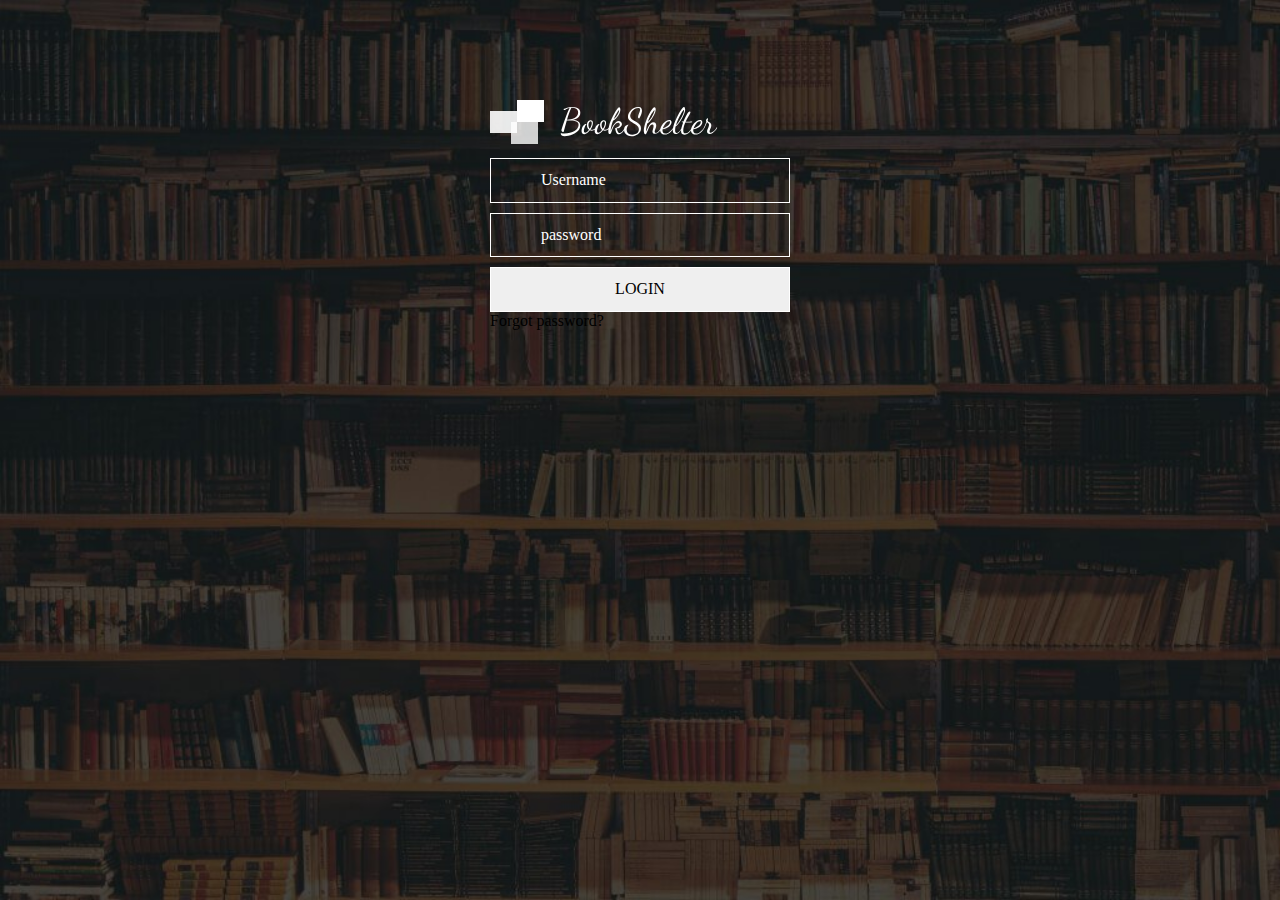
<file: login.html>
<!DOCTYPE html>
<html lang="en">
<head>
    <meta charset="UTF-8">
    <meta http-equiv="X-UA-Compatible" content="IE=edge">
    <meta name="viewport" content="width=device-width, initial-scale=1.0">
    <link rel="stylesheet" href="./css/main.css">
    <title>Document</title>
</head>
<body id="login">
    <div class="container">
        <div class="login-box">
            <a class="login-logo" href="login.html">
                <svg width="228" height="44" viewBox="0 0 228 44" fill="none" xmlns="http://www.w3.org/2000/svg">
                    <rect y="11" width="27" height="22" fill="white" fill-opacity="0.9"/>
                    <rect x="27" width="27" height="22" fill="white"/>
                    <rect x="21" y="22" width="27" height="22" fill="white" fill-opacity="0.8"/>
                    <path d="M74.68 36.132C73.36 36.132 72.364 35.904 71.692 35.448C71.02 35.016 70.684 34.284 70.684 33.252C70.684 33.18 70.744 33.144 70.864 33.144C71.032 33.144 71.332 33.204 71.764 33.324C72.196 33.444 73.024 33.504 74.248 33.504C76.312 33.504 78.22 33.276 79.972 32.82C81.724 32.34 83.236 31.692 84.508 30.876C85.804 30.06 86.8 29.148 87.496 28.14C88.216 27.108 88.576 26.052 88.576 24.972C88.576 23.988 88.3 23.196 87.748 22.596C87.196 21.996 86.464 21.54 85.552 21.228C84.664 20.916 83.692 20.712 82.636 20.616C81.58 20.496 80.536 20.436 79.504 20.436C79.048 20.436 78.58 20.448 78.1 20.472C77.644 20.472 77.212 20.472 76.804 20.472C76.252 22.416 75.712 24.372 75.184 26.34C74.656 28.308 74.116 30.216 73.564 32.064C72.964 32.064 72.46 31.896 72.052 31.56C71.644 31.224 71.44 30.816 71.44 30.336C71.44 30.048 71.5 29.712 71.62 29.328C71.74 28.944 71.848 28.596 71.944 28.284C72.088 27.804 72.34 27 72.7 25.872C73.06 24.744 73.492 23.424 73.996 21.912C74.524 20.4 75.1 18.816 75.724 17.16C76.348 15.504 76.984 13.884 77.632 12.3C78.304 10.716 78.952 9.312 79.576 8.088C78.568 8.256 77.716 8.496 77.02 8.808C76.348 9.12 75.82 9.408 75.436 9.672C75.052 9.912 74.776 10.032 74.608 10.032C74.44 10.032 74.2 9.912 73.888 9.672C73.6 9.432 73.456 9.228 73.456 9.06C74.656 8.556 75.904 8.1 77.2 7.692C78.52 7.284 80.116 7.08 81.988 7.08C82.78 7.08 83.656 7.152 84.616 7.296C85.576 7.416 86.488 7.68 87.352 8.088C88.216 8.472 88.924 9.048 89.476 9.816C90.028 10.56 90.304 11.556 90.304 12.804C90.304 13.98 90.052 14.988 89.548 15.828C89.044 16.644 88.384 17.328 87.568 17.88C86.752 18.408 85.864 18.828 84.904 19.14C83.944 19.452 82.996 19.68 82.06 19.824C83.836 19.92 85.264 20.172 86.344 20.58C87.448 20.988 88.276 21.48 88.828 22.056C89.404 22.608 89.788 23.196 89.98 23.82C90.172 24.444 90.268 25.044 90.268 25.62C90.268 27.012 89.908 28.272 89.188 29.4C88.468 30.528 87.52 31.512 86.344 32.352C85.168 33.192 83.884 33.888 82.492 34.44C81.1 35.016 79.72 35.436 78.352 35.7C76.984 35.988 75.76 36.132 74.68 36.132ZM77.02 19.644C78.34 19.596 79.648 19.452 80.944 19.212C82.264 18.948 83.464 18.54 84.544 17.988C85.624 17.436 86.488 16.716 87.136 15.828C87.808 14.94 88.144 13.836 88.144 12.516C88.144 11.268 87.844 10.308 87.244 9.636C86.668 8.964 85.912 8.496 84.976 8.232C84.064 7.968 83.092 7.836 82.06 7.836C81.94 7.836 81.82 7.836 81.7 7.836C81.604 7.836 81.496 7.848 81.376 7.872C80.512 9.552 79.72 11.4 79 13.416C78.304 15.432 77.644 17.508 77.02 19.644ZM94.3863 34.152C93.3543 34.152 92.6223 33.828 92.1903 33.18C91.7583 32.556 91.5423 31.788 91.5423 30.876C91.5423 30.132 91.6623 29.364 91.9023 28.572C92.1423 27.78 92.4543 27.036 92.8383 26.34C93.2463 25.644 93.6903 25.08 94.1703 24.648C94.6743 24.216 95.1783 24 95.6823 24C95.8983 24 96.1503 24.06 96.4383 24.18C96.2223 24.372 95.9583 24.732 95.6463 25.26C95.3583 25.764 95.0823 26.352 94.8183 27.024C94.5543 27.672 94.3263 28.32 94.1343 28.968C93.9663 29.616 93.8823 30.168 93.8823 30.624C93.8823 31.344 94.0023 31.872 94.2423 32.208C94.4823 32.52 94.7943 32.676 95.1783 32.676C95.6823 32.676 96.2823 32.412 96.9783 31.884C97.6743 31.332 98.3583 30.636 99.0303 29.796C98.3583 29.244 97.8303 28.524 97.4463 27.636C97.0863 26.724 96.9063 25.8 96.9063 24.864C96.9063 24.072 97.0383 23.328 97.3023 22.632C97.5903 21.936 97.9983 21.384 98.5263 20.976C99.0543 20.544 99.6903 20.328 100.434 20.328C101.418 20.328 102.078 20.592 102.414 21.12C102.75 21.648 102.918 22.308 102.918 23.1C102.918 24.036 102.69 25.08 102.234 26.232C101.778 27.36 101.202 28.452 100.506 29.508C100.938 29.748 101.394 29.868 101.874 29.868C102.426 29.868 103.098 29.688 103.89 29.328C104.682 28.944 105.294 28.26 105.726 27.276L106.158 27.636C105.678 28.764 104.994 29.568 104.106 30.048C103.242 30.504 102.414 30.732 101.622 30.732C100.974 30.732 100.398 30.612 99.8943 30.372C99.0783 31.452 98.1783 32.352 97.1943 33.072C96.2343 33.792 95.2983 34.152 94.3863 34.152ZM99.6783 28.86C100.278 27.972 100.77 27.048 101.154 26.088C101.562 25.104 101.766 24.18 101.766 23.316C101.766 22.62 101.658 22.116 101.442 21.804C101.25 21.468 100.998 21.3 100.686 21.3C100.206 21.3 99.7143 21.648 99.2103 22.344C98.7063 23.04 98.4543 23.916 98.4543 24.972C98.4543 25.668 98.5503 26.376 98.7423 27.096C98.9583 27.792 99.2703 28.38 99.6783 28.86ZM107.535 34.152C106.503 34.152 105.771 33.828 105.339 33.18C104.907 32.556 104.691 31.788 104.691 30.876C104.691 30.132 104.811 29.364 105.051 28.572C105.291 27.78 105.603 27.036 105.987 26.34C106.395 25.644 106.839 25.08 107.319 24.648C107.823 24.216 108.327 24 108.831 24C109.047 24 109.299 24.06 109.587 24.18C109.371 24.372 109.107 24.732 108.795 25.26C108.507 25.764 108.231 26.352 107.967 27.024C107.703 27.672 107.475 28.32 107.283 28.968C107.115 29.616 107.031 30.168 107.031 30.624C107.031 31.344 107.151 31.872 107.391 32.208C107.631 32.52 107.943 32.676 108.327 32.676C108.831 32.676 109.431 32.412 110.127 31.884C110.823 31.332 111.507 30.636 112.179 29.796C111.507 29.244 110.979 28.524 110.595 27.636C110.235 26.724 110.055 25.8 110.055 24.864C110.055 24.072 110.187 23.328 110.451 22.632C110.739 21.936 111.147 21.384 111.675 20.976C112.203 20.544 112.839 20.328 113.583 20.328C114.567 20.328 115.227 20.592 115.563 21.12C115.899 21.648 116.067 22.308 116.067 23.1C116.067 24.036 115.839 25.08 115.383 26.232C114.927 27.36 114.351 28.452 113.655 29.508C114.087 29.748 114.543 29.868 115.023 29.868C115.575 29.868 116.247 29.688 117.039 29.328C117.831 28.944 118.443 28.26 118.875 27.276L119.307 27.636C118.827 28.764 118.143 29.568 117.255 30.048C116.391 30.504 115.563 30.732 114.771 30.732C114.123 30.732 113.547 30.612 113.043 30.372C112.227 31.452 111.327 32.352 110.343 33.072C109.383 33.792 108.447 34.152 107.535 34.152ZM112.827 28.86C113.427 27.972 113.919 27.048 114.303 26.088C114.711 25.104 114.915 24.18 114.915 23.316C114.915 22.62 114.807 22.116 114.591 21.804C114.399 21.468 114.147 21.3 113.835 21.3C113.355 21.3 112.863 21.648 112.359 22.344C111.855 23.04 111.603 23.916 111.603 24.972C111.603 25.668 111.699 26.376 111.891 27.096C112.107 27.792 112.419 28.38 112.827 28.86ZM128.891 34.368C128.219 34.368 127.643 34.14 127.163 33.684C126.683 33.228 126.299 32.652 126.011 31.956C125.747 31.26 125.543 30.552 125.399 29.832C125.279 29.088 125.219 28.44 125.219 27.888C125.483 27.888 125.867 27.828 126.371 27.708C126.875 27.564 127.391 27.36 127.919 27.096C128.447 26.808 128.891 26.448 129.251 26.016C129.635 25.56 129.827 25.032 129.827 24.432C129.827 23.928 129.647 23.532 129.287 23.244C128.927 22.956 128.507 22.812 128.027 22.812C127.283 22.812 126.587 23.076 125.939 23.604C125.291 24.108 124.703 24.78 124.175 25.62C123.671 26.436 123.215 27.312 122.807 28.248C122.399 29.184 122.051 30.072 121.763 30.912C121.475 31.752 121.235 32.448 121.043 33C120.899 33.432 120.695 33.72 120.431 33.864C120.167 34.032 119.891 34.116 119.603 34.116C119.195 34.116 118.895 33.948 118.703 33.612C118.535 33.276 118.427 32.856 118.379 32.352C118.355 31.824 118.343 31.284 118.343 30.732C118.343 29.484 118.547 28.044 118.955 26.412C119.363 24.78 119.903 23.088 120.575 21.336C121.271 19.56 122.027 17.844 122.843 16.188C123.659 14.532 124.475 13.032 125.291 11.688C126.107 10.344 126.863 9.276 127.559 8.484C128.255 7.692 128.819 7.296 129.251 7.296C129.587 7.296 129.851 7.524 130.043 7.98C130.259 8.436 130.367 8.988 130.367 9.636C130.367 10.452 130.187 11.376 129.827 12.408C129.467 13.416 128.951 14.436 128.279 15.468C127.631 16.5 126.851 17.472 125.939 18.384C125.051 19.296 124.079 20.076 123.023 20.724C122.231 22.668 121.631 24.564 121.223 26.412C120.839 28.236 120.647 29.772 120.647 31.02C121.031 30.06 121.487 29.004 122.015 27.852C122.567 26.7 123.191 25.596 123.887 24.54C124.583 23.484 125.339 22.62 126.155 21.948C126.971 21.276 127.823 20.94 128.711 20.94C129.599 20.94 130.355 21.252 130.979 21.876C131.603 22.5 131.915 23.256 131.915 24.144C131.915 24.912 131.711 25.572 131.303 26.124C130.919 26.652 130.439 27.084 129.863 27.42C129.311 27.732 128.747 27.972 128.171 28.14C127.619 28.284 127.163 28.356 126.803 28.356C126.827 28.548 126.899 28.896 127.019 29.4C127.139 29.904 127.307 30.432 127.523 30.984C127.763 31.536 128.051 32.016 128.387 32.424C128.723 32.808 129.131 33 129.611 33C130.643 33 131.603 32.436 132.491 31.308C133.379 30.156 134.195 28.764 134.939 27.132L135.299 27.492C134.963 28.668 134.447 29.784 133.751 30.84C133.055 31.872 132.275 32.712 131.411 33.36C130.571 34.032 129.731 34.368 128.891 34.368ZM123.635 19.284C124.739 18.396 125.699 17.388 126.515 16.26C127.355 15.132 128.003 14.052 128.459 13.02C128.915 11.964 129.143 11.136 129.143 10.536C129.143 10.32 129.107 10.212 129.035 10.212C128.795 10.212 128.375 10.632 127.775 11.472C127.199 12.312 126.539 13.428 125.795 14.82C125.051 16.188 124.331 17.676 123.635 19.284ZM141.574 36.132C140.278 36.132 139.054 35.892 137.902 35.412C136.75 34.956 135.814 34.248 135.094 33.288C134.398 32.328 134.05 31.128 134.05 29.688C134.05 28.44 134.29 27.468 134.77 26.772C135.274 26.076 135.886 25.584 136.606 25.296C137.326 25.008 138.01 24.864 138.658 24.864C138.01 25.56 137.518 26.328 137.182 27.168C136.846 28.008 136.678 28.848 136.678 29.688C136.678 30.576 136.87 31.404 137.254 32.172C137.662 32.94 138.274 33.552 139.09 34.008C139.906 34.488 140.938 34.728 142.186 34.728C143.266 34.728 144.322 34.524 145.354 34.116C146.386 33.732 147.226 33.156 147.874 32.388C148.546 31.596 148.882 30.624 148.882 29.472C148.882 28.44 148.618 27.552 148.09 26.808C147.562 26.064 146.878 25.404 146.038 24.828C145.222 24.252 144.346 23.7 143.41 23.172C142.474 22.644 141.586 22.092 140.746 21.516C139.93 20.916 139.258 20.232 138.73 19.464C138.202 18.696 137.938 17.772 137.938 16.692C137.938 15.684 138.178 14.628 138.658 13.524C139.138 12.42 139.822 11.376 140.71 10.392C141.622 9.408 142.702 8.616 143.95 8.016C145.222 7.392 146.638 7.08 148.198 7.08C149.614 7.08 150.598 7.428 151.15 8.124C151.702 8.796 151.978 9.648 151.978 10.68C151.978 11.544 151.822 12.48 151.51 13.488C151.222 14.472 150.862 15.42 150.43 16.332C149.998 17.22 149.59 17.976 149.206 18.6C148.774 18.504 148.462 18.324 148.27 18.06C148.102 17.772 148.018 17.436 148.018 17.052C148.018 16.548 148.126 15.972 148.342 15.324C148.558 14.676 148.798 14.004 149.062 13.308C149.35 12.612 149.602 11.94 149.818 11.292C150.034 10.62 150.142 10.02 150.142 9.492C150.142 9.012 149.998 8.64 149.71 8.376C149.422 8.088 148.894 7.944 148.126 7.944C146.998 7.944 145.954 8.208 144.994 8.736C144.034 9.264 143.194 9.948 142.474 10.788C141.754 11.604 141.19 12.468 140.782 13.38C140.398 14.292 140.206 15.12 140.206 15.864C140.206 16.752 140.458 17.52 140.962 18.168C141.49 18.792 142.162 19.368 142.978 19.896C143.794 20.4 144.658 20.916 145.57 21.444C146.506 21.948 147.382 22.512 148.198 23.136C149.014 23.76 149.674 24.504 150.178 25.368C150.706 26.208 150.97 27.24 150.97 28.464C150.97 29.712 150.694 30.816 150.142 31.776C149.59 32.712 148.846 33.504 147.91 34.152C146.998 34.8 145.99 35.292 144.886 35.628C143.782 35.964 142.678 36.132 141.574 36.132ZM155.258 34.368C154.802 34.368 154.442 33.984 154.178 33.216C153.914 32.448 153.782 31.584 153.782 30.624C153.782 29.472 153.974 28.104 154.358 26.52C154.742 24.936 155.246 23.268 155.87 21.516C156.494 19.764 157.19 18.048 157.958 16.368C158.75 14.688 159.554 13.164 160.37 11.796C161.186 10.428 161.954 9.336 162.674 8.52C163.394 7.704 164.018 7.296 164.546 7.296C164.978 7.296 165.278 7.56 165.446 8.088C165.638 8.592 165.734 9.084 165.734 9.564C165.734 10.236 165.578 11.052 165.266 12.012C164.978 12.972 164.57 14.004 164.042 15.108C163.514 16.188 162.902 17.256 162.206 18.312C161.51 19.368 160.754 20.34 159.938 21.228C159.122 22.092 158.294 22.776 157.454 23.28C157.166 23.976 156.914 24.756 156.698 25.62C156.506 26.484 156.362 27.336 156.266 28.176C156.17 28.992 156.122 29.724 156.122 30.372C156.122 30.636 156.122 30.864 156.122 31.056C156.146 31.248 156.17 31.428 156.194 31.596C156.77 29.94 157.418 28.404 158.138 26.988C158.858 25.572 159.662 24.432 160.55 23.568C161.462 22.704 162.446 22.272 163.502 22.272C164.486 22.272 165.182 22.62 165.59 23.316C166.022 23.988 166.238 24.72 166.238 25.512C166.238 26.256 166.106 26.976 165.842 27.672C165.602 28.368 165.35 29.04 165.086 29.688C164.822 30.336 164.69 30.96 164.69 31.56C164.69 32.04 164.786 32.388 164.978 32.604C165.194 32.82 165.458 32.928 165.77 32.928C166.322 32.928 166.934 32.664 167.606 32.136C168.302 31.608 168.986 30.912 169.658 30.048C170.33 29.16 170.906 28.2 171.386 27.168L171.854 27.6C171.35 28.776 170.738 29.844 170.018 30.804C169.298 31.74 168.506 32.484 167.642 33.036C166.778 33.588 165.878 33.864 164.942 33.864C164.126 33.864 163.502 33.648 163.07 33.216C162.662 32.784 162.458 32.244 162.458 31.596C162.458 31.092 162.554 30.528 162.746 29.904C162.938 29.28 163.118 28.644 163.286 27.996C163.478 27.348 163.574 26.736 163.574 26.16C163.574 25.536 163.442 25.092 163.178 24.828C162.914 24.564 162.59 24.432 162.206 24.432C161.606 24.432 161.066 24.672 160.586 25.152C160.106 25.632 159.662 26.256 159.254 27.024C158.87 27.768 158.498 28.56 158.138 29.4C157.802 30.24 157.478 31.044 157.166 31.812C156.854 32.556 156.542 33.168 156.23 33.648C155.918 34.128 155.594 34.368 155.258 34.368ZM157.922 21.876C158.594 21.348 159.242 20.676 159.866 19.86C160.514 19.044 161.114 18.18 161.666 17.268C162.218 16.332 162.71 15.42 163.142 14.532C163.574 13.644 163.91 12.84 164.15 12.12C164.39 11.4 164.51 10.86 164.51 10.5C164.51 10.308 164.462 10.212 164.366 10.212C164.198 10.212 163.85 10.548 163.322 11.22C162.818 11.868 162.23 12.744 161.558 13.848C160.886 14.952 160.226 16.2 159.578 17.592C158.93 18.984 158.378 20.412 157.922 21.876ZM174.576 34.584C173.112 34.584 172.008 34.176 171.264 33.36C170.543 32.568 170.183 31.584 170.183 30.408C170.183 29.328 170.447 28.188 170.976 26.988C171.528 25.788 172.248 24.66 173.136 23.604C174.048 22.548 175.044 21.696 176.124 21.048C177.204 20.376 178.272 20.04 179.328 20.04C179.88 20.04 180.384 20.184 180.84 20.472C181.32 20.76 181.56 21.348 181.56 22.236C181.56 23.148 181.284 24.012 180.732 24.828C180.204 25.62 179.496 26.328 178.608 26.952C177.744 27.576 176.784 28.092 175.728 28.5C174.696 28.884 173.664 29.124 172.632 29.22C172.584 29.46 172.548 29.688 172.524 29.904C172.5 30.12 172.488 30.324 172.488 30.516C172.488 31.26 172.68 31.956 173.063 32.604C173.472 33.228 174.228 33.54 175.332 33.54C176.364 33.54 177.384 33.252 178.392 32.676C179.4 32.076 180.336 31.296 181.2 30.336C182.064 29.376 182.796 28.32 183.396 27.168L183.828 27.492C183.18 28.932 182.352 30.18 181.344 31.236C180.36 32.292 179.28 33.108 178.104 33.684C176.952 34.284 175.776 34.584 174.576 34.584ZM172.812 28.536C173.46 28.32 174.192 28.008 175.008 27.6C175.824 27.168 176.604 26.664 177.348 26.088C178.116 25.512 178.74 24.876 179.22 24.18C179.724 23.484 179.976 22.752 179.976 21.984C179.976 21.72 179.928 21.516 179.832 21.372C179.736 21.228 179.532 21.156 179.22 21.156C178.644 21.156 178.032 21.384 177.384 21.84C176.736 22.272 176.112 22.848 175.512 23.568C174.912 24.288 174.372 25.08 173.892 25.944C173.412 26.808 173.052 27.672 172.812 28.536ZM185.664 34.08C184.632 34.08 183.888 33.72 183.432 33C183 32.304 182.784 31.428 182.784 30.372C182.784 29.22 183 27.852 183.432 26.268C183.864 24.684 184.428 23.016 185.124 21.264C185.844 19.512 186.624 17.808 187.464 16.152C188.304 14.472 189.144 12.948 189.984 11.58C190.824 10.212 191.592 9.12 192.288 8.304C193.008 7.488 193.572 7.08 193.98 7.08C194.244 7.08 194.46 7.236 194.628 7.548C194.796 7.836 194.928 8.196 195.024 8.628C195.12 9.036 195.168 9.408 195.168 9.744C195.168 10.392 195 11.244 194.664 12.3C194.352 13.332 193.896 14.496 193.296 15.792C192.72 17.064 192.024 18.36 191.208 19.68C190.416 20.976 189.54 22.224 188.58 23.424C187.644 24.624 186.648 25.656 185.592 26.52C185.448 27.168 185.328 27.804 185.232 28.428C185.16 29.028 185.124 29.604 185.124 30.156C185.124 32.004 185.652 32.928 186.708 32.928C187.356 32.928 187.992 32.64 188.616 32.064C189.264 31.488 189.864 30.768 190.416 29.904C190.992 29.016 191.484 28.104 191.892 27.168L192.432 27.456C191.472 29.496 190.428 31.116 189.3 32.316C188.172 33.492 186.96 34.08 185.664 34.08ZM185.916 25.296C186.756 24.456 187.572 23.496 188.364 22.416C189.156 21.312 189.888 20.172 190.56 18.996C191.256 17.82 191.868 16.68 192.396 15.576C192.924 14.472 193.332 13.488 193.62 12.624C193.908 11.736 194.052 11.052 194.052 10.572C194.052 10.332 194.016 10.176 193.944 10.104C193.896 10.032 193.848 9.996 193.8 9.996C193.608 9.996 193.272 10.308 192.792 10.932C192.336 11.532 191.796 12.348 191.172 13.38C190.548 14.412 189.912 15.588 189.264 16.908C188.616 18.228 187.992 19.608 187.392 21.048C186.816 22.488 186.324 23.904 185.916 25.296ZM194.244 34.656C192.108 34.656 191.04 33.468 191.04 31.092C191.04 30.036 191.232 28.74 191.616 27.204C192.024 25.644 192.528 24.048 193.128 22.416C192.888 22.368 192.66 22.332 192.444 22.308C192.228 22.26 192.024 22.2 191.832 22.128V21.48C192.024 21.504 192.252 21.528 192.516 21.552C192.78 21.576 193.08 21.6 193.416 21.624C193.92 20.328 194.46 19.08 195.036 17.88C195.612 16.656 196.176 15.576 196.728 14.64C197.304 13.68 197.844 12.924 198.348 12.372C198.876 11.796 199.32 11.508 199.68 11.508C199.872 11.508 200.04 11.58 200.184 11.724C200.352 11.844 200.436 12.036 200.436 12.3C200.436 12.708 200.184 13.38 199.68 14.316C199.176 15.228 198.552 16.32 197.808 17.592C197.064 18.864 196.344 20.244 195.648 21.732H196.98C197.772 21.732 198.6 21.72 199.464 21.696C200.352 21.672 201.24 21.612 202.128 21.516V22.164C199.512 22.452 197.4 22.596 195.792 22.596H195.252C194.7 23.868 194.232 25.176 193.848 26.52C193.464 27.864 193.272 29.172 193.272 30.444C193.272 31.476 193.428 32.22 193.74 32.676C194.052 33.108 194.568 33.324 195.288 33.324C196.536 33.324 197.76 32.772 198.96 31.668C200.16 30.564 201.216 29.064 202.128 27.168L202.596 27.528C202.02 28.872 201.288 30.084 200.4 31.164C199.536 32.244 198.576 33.096 197.52 33.72C196.464 34.344 195.372 34.656 194.244 34.656ZM205.337 34.584C203.873 34.584 202.769 34.176 202.025 33.36C201.305 32.568 200.945 31.584 200.945 30.408C200.945 29.328 201.209 28.188 201.737 26.988C202.289 25.788 203.009 24.66 203.897 23.604C204.809 22.548 205.805 21.696 206.885 21.048C207.965 20.376 209.033 20.04 210.089 20.04C210.641 20.04 211.145 20.184 211.601 20.472C212.081 20.76 212.321 21.348 212.321 22.236C212.321 23.148 212.045 24.012 211.493 24.828C210.965 25.62 210.257 26.328 209.369 26.952C208.505 27.576 207.545 28.092 206.489 28.5C205.457 28.884 204.425 29.124 203.393 29.22C203.345 29.46 203.309 29.688 203.285 29.904C203.261 30.12 203.249 30.324 203.249 30.516C203.249 31.26 203.441 31.956 203.825 32.604C204.233 33.228 204.989 33.54 206.093 33.54C207.125 33.54 208.145 33.252 209.153 32.676C210.161 32.076 211.097 31.296 211.961 30.336C212.825 29.376 213.557 28.32 214.157 27.168L214.589 27.492C213.941 28.932 213.113 30.18 212.105 31.236C211.121 32.292 210.041 33.108 208.865 33.684C207.713 34.284 206.537 34.584 205.337 34.584ZM203.573 28.536C204.221 28.32 204.953 28.008 205.769 27.6C206.585 27.168 207.365 26.664 208.109 26.088C208.877 25.512 209.501 24.876 209.981 24.18C210.485 23.484 210.737 22.752 210.737 21.984C210.737 21.72 210.689 21.516 210.593 21.372C210.497 21.228 210.293 21.156 209.981 21.156C209.405 21.156 208.793 21.384 208.145 21.84C207.497 22.272 206.873 22.848 206.273 23.568C205.673 24.288 205.133 25.08 204.653 25.944C204.173 26.808 203.813 27.672 203.573 28.536ZM219.666 33.936C218.85 33.936 218.202 33.72 217.722 33.288C217.266 32.856 217.038 32.292 217.038 31.596C217.038 30.876 217.206 30.12 217.542 29.328C217.878 28.536 218.202 27.756 218.514 26.988C218.85 26.196 219.018 25.488 219.018 24.864C219.018 24.096 218.79 23.532 218.334 23.172C217.902 22.788 217.458 22.44 217.002 22.128C216.45 23.544 215.874 24.888 215.274 26.16C214.674 27.432 214.182 28.392 213.798 29.04L213.474 28.428C213.81 27.804 214.242 26.892 214.77 25.692C215.322 24.492 215.862 23.124 216.39 21.588C216.15 21.348 216.03 21.06 216.03 20.724C216.03 20.004 216.234 19.416 216.642 18.96C217.05 18.504 217.35 18.276 217.542 18.276C217.806 18.276 217.95 18.396 217.974 18.636C218.022 18.852 218.046 19.02 218.046 19.14C218.046 19.26 217.974 19.5 217.83 19.86C217.71 20.196 217.65 20.4 217.65 20.472C217.65 20.808 217.83 21.12 218.189 21.408C218.574 21.672 219.006 21.984 219.486 22.344C219.966 22.68 220.386 23.1 220.746 23.604C221.13 24.084 221.322 24.708 221.322 25.476C221.322 26.196 221.166 26.928 220.854 27.672C220.566 28.416 220.266 29.124 219.954 29.796C219.666 30.468 219.522 31.056 219.522 31.56C219.522 31.992 219.63 32.28 219.846 32.424C220.062 32.568 220.314 32.64 220.602 32.64C221.178 32.64 221.766 32.46 222.366 32.1C222.99 31.74 223.59 31.284 224.166 30.732C224.742 30.18 225.258 29.604 225.714 29.004C226.17 28.38 226.506 27.804 226.722 27.276L227.19 27.636C226.734 28.644 226.11 29.64 225.318 30.624C224.526 31.584 223.638 32.376 222.654 33C221.694 33.624 220.698 33.936 219.666 33.936Z" fill="white"/>
                </svg>                    
            </a>
            <form action="#" class="login-form" autocomplete="off" method="post">
                <input class="login-form__user" type="text" name="user" placeholder="Username" aria-label="username" required>
        
                <input class="login-form__password" type="password" name="password" placeholder="password" aria-label="password" required>
        
                <button class="login-form__btn" target="blank" type="submit">LOGIN</button>
            </form>
            <span class="forget">Forgot password?</span>
        </div>
    </div>
    
    <script src="./js/login.js"></script>
</body>
</html>
</file>
<file: css/main.css>
:root {
  --main-font-weight: 400;
  --main-bg-color: #fff;
}

/* Document
   ========================================================================== */
/**
 * 1. Correct the line height in all browsers.
 * 2. Prevent adjustments of font size after orientation changes in iOS.
 */
html {
  line-height: 1.15; /* 1 */
  -webkit-text-size-adjust: 100%; /* 2 */
}

/* Sections
   ========================================================================== */
/**
 * Remove the margin in all browsers.
 */
body {
  margin: 0;
}

/**
 * Render the `main` element consistently in IE.
 */
main {
  display: block;
}

/**
 * Correct the font size and margin on `h1` elements within `section` and
 * `article` contexts in Chrome, Firefox, and Safari.
 */
h1 {
  font-size: 2em;
  margin: 0.67em 0;
}

/* Grouping content
   ========================================================================== */
/**
 * 1. Add the correct box sizing in Firefox.
 * 2. Show the overflow in Edge and IE.
 */
hr {
  box-sizing: content-box; /* 1 */
  height: 0; /* 1 */
  overflow: visible; /* 2 */
}

/**
 * 1. Correct the inheritance and scaling of font size in all browsers.
 * 2. Correct the odd `em` font sizing in all browsers.
 */
pre {
  font-family: monospace, monospace; /* 1 */
  font-size: 1em; /* 2 */
}

/* Text-level semantics
   ========================================================================== */
/**
 * Remove the gray background on active links in IE 10.
 */
a {
  background-color: transparent;
}

/**
 * 1. Remove the bottom border in Chrome 57-
 * 2. Add the correct text decoration in Chrome, Edge, IE, Opera, and Safari.
 */
abbr[title] {
  border-bottom: none; /* 1 */
  text-decoration: underline; /* 2 */
  -webkit-text-decoration: underline dotted;
          text-decoration: underline dotted; /* 2 */
}

/**
 * Add the correct font weight in Chrome, Edge, and Safari.
 */
b,
strong {
  font-weight: bolder;
}

/**
 * 1. Correct the inheritance and scaling of font size in all browsers.
 * 2. Correct the odd `em` font sizing in all browsers.
 */
code,
kbd,
samp {
  font-family: monospace, monospace; /* 1 */
  font-size: 1em; /* 2 */
}

/**
 * Add the correct font size in all browsers.
 */
small {
  font-size: 80%;
}

/**
 * Prevent `sub` and `sup` elements from affecting the line height in
 * all browsers.
 */
sub,
sup {
  font-size: 75%;
  line-height: 0;
  position: relative;
  vertical-align: baseline;
}

sub {
  bottom: -0.25em;
}

sup {
  top: -0.5em;
}

/* Embedded content
   ========================================================================== */
/**
 * Remove the border on images inside links in IE 10.
 */
img {
  border-style: none;
}

/* Forms
   ========================================================================== */
/**
 * 1. Change the font styles in all browsers.
 * 2. Remove the margin in Firefox and Safari.
 */
button,
input,
optgroup,
select,
textarea {
  font-family: inherit; /* 1 */
  font-size: 100%; /* 1 */
  line-height: 1.15; /* 1 */
  margin: 0; /* 2 */
}

/**
 * Show the overflow in IE.
 * 1. Show the overflow in Edge.
 */
button,
input { /* 1 */
  overflow: visible;
}

/**
 * Remove the inheritance of text transform in Edge, Firefox, and IE.
 * 1. Remove the inheritance of text transform in Firefox.
 */
button,
select { /* 1 */
  text-transform: none;
}

/**
 * Correct the inability to style clickable types in iOS and Safari.
 */
button,
[type=button],
[type=reset],
[type=submit] {
  -webkit-appearance: button;
}

/**
 * Remove the inner border and padding in Firefox.
 */
button::-moz-focus-inner,
[type=button]::-moz-focus-inner,
[type=reset]::-moz-focus-inner,
[type=submit]::-moz-focus-inner {
  border-style: none;
  padding: 0;
}

/**
 * Restore the focus styles unset by the previous rule.
 */
button:-moz-focusring,
[type=button]:-moz-focusring,
[type=reset]:-moz-focusring,
[type=submit]:-moz-focusring {
  outline: 1px dotted ButtonText;
}

/**
 * Correct the padding in Firefox.
 */
fieldset {
  padding: 0.35em 0.75em 0.625em;
}

/**
 * 1. Correct the text wrapping in Edge and IE.
 * 2. Correct the color inheritance from `fieldset` elements in IE.
 * 3. Remove the padding so developers are not caught out when they zero out
 *    `fieldset` elements in all browsers.
 */
legend {
  box-sizing: border-box; /* 1 */
  color: inherit; /* 2 */
  display: table; /* 1 */
  max-width: 100%; /* 1 */
  padding: 0; /* 3 */
  white-space: normal; /* 1 */
}

/**
 * Add the correct vertical alignment in Chrome, Firefox, and Opera.
 */
progress {
  vertical-align: baseline;
}

/**
 * Remove the default vertical scrollbar in IE 10+.
 */
textarea {
  overflow: auto;
}

/**
 * 1. Add the correct box sizing in IE 10.
 * 2. Remove the padding in IE 10.
 */
[type=checkbox],
[type=radio] {
  box-sizing: border-box; /* 1 */
  padding: 0; /* 2 */
}

/**
 * Correct the cursor style of increment and decrement buttons in Chrome.
 */
[type=number]::-webkit-inner-spin-button,
[type=number]::-webkit-outer-spin-button {
  height: auto;
}

/**
 * 1. Correct the odd appearance in Chrome and Safari.
 * 2. Correct the outline style in Safari.
 */
[type=search] {
  -webkit-appearance: textfield; /* 1 */
  outline-offset: -2px; /* 2 */
}

/**
 * Remove the inner padding in Chrome and Safari on macOS.
 */
[type=search]::-webkit-search-decoration {
  -webkit-appearance: none;
}

/**
 * 1. Correct the inability to style clickable types in iOS and Safari.
 * 2. Change font properties to `inherit` in Safari.
 */
::-webkit-file-upload-button {
  -webkit-appearance: button; /* 1 */
  font: inherit; /* 2 */
}

/* Interactive
   ========================================================================== */
/*
 * Add the correct display in Edge, IE 10+, and Firefox.
 */
details {
  display: block;
}

/*
 * Add the correct display in all browsers.
 */
summary {
  display: list-item;
}

/* Misc
   ========================================================================== */
/**
 * Add the correct display in IE 10+.
 */
template {
  display: none;
}

/**
 * Add the correct display in IE 10.
 */
[hidden] {
  display: none;
}

* {
  box-sizing: border-box;
}

*::before,
*::after {
  box-sizing: inherit;
}

img {
  display: block;
  height: auto;
}

html {
  height: 100%;
}

body {
  margin: 0;
  display: flex;
  flex-direction: column;
  height: 100%;
  font-family: "R";
}

.site-main {
  flex-grow: 1;
}

.visually-hidden {
  position: absolute;
  width: 1px;
  height: 1px;
  margin: -1px;
  padding: 0;
  overflow: hidden;
  border: 0;
  clip: rect(0 0 0 0);
}

.container {
  max-width: 1260px;
  margin-right: auto;
  margin-left: auto;
  padding-left: 20px;
  padding-right: 20px;
}

.site-header {
  padding: 10px 0;
}

.site-header__wrapper {
  display: flex;
  justify-content: space-between;
  align-items: center;
}

.site-header__logo svg {
  width: 100px;
  height: 30px;
}

.site-header__search {
  position: absolute;
  left: 0;
  top: 50px;
  width: 100%;
  padding-left: 20px;
  padding-right: 20px;
}

.site-header__inp {
  width: 100%;
  padding: 8px 8px 8px 50px;
  font-weight: 400;
  font-size: 13px;
  line-height: 15px;
  background-color: #F8FAFD;
  background-image: url("../images/seaarch.svg");
  background-repeat: no-repeat;
  background-position: left 10px center;
  box-shadow: 0px 0px 3px rgba(0, 0, 0, 0.1);
  border-radius: 30px;
  border: none;
  font-weight: 400;
  font-size: 13px;
  line-height: 15px;
  color: rgba(0, 0, 0, 0.2392156863);
}

.site-header__inp::-moz-placeholder {
  font-weight: 400;
  font-size: 13px;
  line-height: 15px;
  color: rgba(0, 0, 0, 0.24);
}

.site-header__inp:-ms-input-placeholder {
  font-weight: 400;
  font-size: 13px;
  line-height: 15px;
  color: rgba(0, 0, 0, 0.24);
}

.site-header__inp::placeholder {
  font-weight: 400;
  font-size: 13px;
  line-height: 15px;
  color: rgba(0, 0, 0, 0.24);
}

.site-header__inp:active {
  background-image: none;
}

.site-header__end {
  display: flex;
  align-items: center;
}

.light {
  width: 20px;
  height: 20px;
  margin-right: 10px;
  padding: 10px;
  background-image: url("../images/light.svg");
  background-repeat: no-repeat;
  background-size: cover;
  border-radius: 50%;
  border: none;
}

.site-header__log-out {
  padding: 5px 15px;
  font-weight: 400;
  font-size: 16px;
  line-height: 19px;
  background-color: #0D75FF;
  border: none;
  border-radius: 4px;
  color: #FFFFFF;
}

@media only screen and (min-width: 720px) {
  .site-header {
    padding-top: 11px;
    padding-bottom: 11px;
  }
  .site-header__logo svg {
    width: 225px;
    height: 44px;
  }
  .site-header__search {
    position: static;
    width: 280px;
    margin-right: 20px;
    margin-left: 20px;
  }
  .site-header__inp {
    padding: 10px 48px;
  }
  .site-header__log-out {
    display: block;
    padding: 10px 23px;
  }
}
@media only screen and (min-width: 1100px) {
  .site-header__search {
    width: 670px;
  }
  .site-header__inp {
    padding-top: 17px;
    padding-bottom: 17px;
  }
}
.site-main__top {
  display: flex;
  justify-content: space-between;
  align-items: center;
  max-width: 1260px;
  margin-right: auto;
  margin-left: auto;
  padding: 50px 20px;
  box-shadow: 0px 0px 2px rgba(0, 0, 0, 0.1019607843);
}

.main-top__result {
  margin-top: 0;
  margin-bottom: 0;
  font-weight: 500;
  font-size: 14px;
  line-height: 17px;
  color: #222531;
}

.main-top__btn {
  padding: 8px 13px 8px 40px;
  font-weight: 500;
  font-size: 14px;
  line-height: 17px;
  background-color: #A6B0C3;
  background-image: url("../images/data.svg");
  background-repeat: no-repeat;
  background-position: left 10px center;
  color: #FFFFFF;
  border-radius: 4px;
  border: navajowhite;
}

@media only screen and (min-width: 720px) {
  .site-main__top {
    padding-top: 10px;
    padding-bottom: 10px;
  }
  .main-top__result {
    margin-left: 200px;
  }
}
.bookmarks__title-box {
  width: 218px;
}

.bookmark__title {
  margin-top: 0;
  margin-bottom: 5px;
  font-weight: 400;
  font-size: 24px;
  line-height: 28px;
  color: #000000;
}

.bookmark__text {
  margin-top: 0;
  margin-bottom: 0;
  font-weight: 400;
  font-size: 14px;
  line-height: 155.6%;
  color: #000000;
}

.bookmark__list {
  margin: 0;
  padding-left: 0;
  list-style: none;
  display: flex;
}

.bookmark__item {
  padding-top: 10px;
  background-color: #F8FAFD;
}

.bookmark__item:nth-child(2) {
  margin-right: 10px;
  margin-left: 20px;
}

.bookmark__item-heading {
  margin-top: 0;
  margin-bottom: 5px;
  font-weight: 400;
  font-size: 16px;
  line-height: 19px;
  color: #000000;
}

.bookmark-item__title {
  margin-top: 0;
  margin-bottom: 0;
  font-family: "Noto Sans";
  font-weight: 500;
  font-size: 13px;
  line-height: 18px;
  color: #757881;
}

.bookmark__item-btn {
  background-color: transparent;
  border: none;
}

.bookmark__item-btn::before {
  content: "";
  display: inline-block;
  width: 24px;
  height: 24px;
  background-image: url("../images/book.svg");
  background-repeat: no-repeat;
  background-size: contain;
}

@media only screen and (min-width: 540px) {
  .bookmarks {
    width: 268px;
  }
  .bookmark__list {
    flex-direction: column;
  }
  .bookmark__item {
    display: flex;
    align-items: center;
    justify-content: space-between;
    padding: 5px;
    margin-bottom: 10px;
  }
  .bookmark__item:nth-child(2) {
    margin-right: 0;
    margin-left: 0;
  }
  .bookmark__item-inner {
    margin-right: 15px;
  }
}
.site-main__books {
  margin: 0;
  padding-left: 0;
  list-style: none;
  display: grid;
  justify-content: center;
}

.site-main__books-item {
  display: flex;
  flex-direction: column;
  width: 250px;
  padding: 13px 15px;
  margin-bottom: 20px;
}

.site-main__item-heading {
  margin-bottom: 5px;
  font-weight: 500;
  font-size: 18px;
  line-height: 21px;
  color: #000000;
}

.site-main__item-title {
  margin-top: 0;
  font-family: "Noto Sans";
  font-weight: 500;
  font-size: 13px;
  line-height: 18px;
  color: #757881;
}

.site-main__item-buttons {
  display: flex;
  justify-content: space-between;
}

.bookmark-btn {
  padding: 10px 25px;
  font-weight: 500;
  font-size: 14px;
  line-height: 17px;
  background-color: #FFD80D;
  color: #000000;
  border: none;
  margin-bottom: 5px;
}

.more-info {
  padding: 10px 25px;
  font-weight: 500;
  font-size: 14px;
  line-height: 17px;
  background-color: rgba(13, 117, 255, 0.0509803922);
  border: none;
  color: #0D75FF;
}

.read {
  display: flex;
  justify-content: center;
  padding: 10px 25px;
  font-weight: 500;
  font-size: 14px;
  line-height: 17px;
  background-color: #75828A;
  color: #FFFFFF;
  border: none;
}

@media only screen and (min-width: 540px) {
  .site-main__books {
    margin-left: 20px;
    grid-template-columns: 1fr 1fr;
  }
}
@media only screen and (min-width: 720px) {
  .bookmarks {
    width: 300px;
  }
  .site-main__books {
    padding: 30px 10px 30px 50px;
    justify-content: flex-end;
    grid-template-columns: 1fr 1fr 1fr;
    flex-grow: 1;
    height: 470px;
    background-color: #F8FAFD;
    overflow-y: scroll;
  }
  .site-main__inner {
    display: flex;
  }
  .main-top__result {
    margin-left: 350px;
  }
  .site-main__books-item {
    width: 280px;
  }
  .site-main__books-item:nth-child(3n-1) {
    margin-right: 30px;
    margin-left: 30px;
  }
  .site-main__books-image {
    width: 260px;
    height: 200px;
  }
  .bookmark-btn {
    padding-left: 30px;
    padding-right: 30px;
  }
  .more-info {
    padding-left: 30px;
    padding-right: 30px;
  }
}
#login {
  background-color: rgba(0, 0, 0, 0.5647058824);
  background-image: url("../images/bg.jpg");
  background-repeat: no-repeat;
  background-size: cover;
}

.login-logo {
  display: block;
  margin-bottom: 10px;
}

.login-box {
  margin-top: 100px;
  margin-right: auto;
  margin-left: auto;
}

.login-form {
  display: flex;
  flex-direction: column;
  width: 300px;
}

.login-form__user {
  margin-bottom: 10px;
  padding: 12px 50px;
  border: 1px solid #fff;
  color: #fff;
  background-color: transparent;
}

.login-form__user::-moz-placeholder {
  color: #fff;
}

.login-form__user:-ms-input-placeholder {
  color: #fff;
}

.login-form__user::placeholder {
  color: #fff;
}

.login-form__password {
  padding: 12px 50px;
  border: 1px solid #fff;
  color: #fff;
  margin-bottom: 10px;
  background-color: transparent;
}

.login-form__password::-moz-placeholder {
  color: #fff;
}

.login-form__password:-ms-input-placeholder {
  color: #fff;
}

.login-form__password::placeholder {
  color: #fff;
}

.login-form__btn {
  padding: 12px 50px;
  border: 1px solid #fff;
}

.modal-read {
  width: 100px;
}

.modal {
  display: flex;
  justify-content: flex-end;
  width: 100%;
  height: 100%;
  position: fixed;
  right: 0;
  top: 0;
  background-color: rgba(0, 0, 0, 0.5019607843);
}

.modal-inner {
  background-color: #fff;
  width: 540px;
}

.modal-header {
  display: flex;
  justify-content: space-between;
  align-items: center;
}

.close {
  width: 25px;
  height: 25px;
  background-color: #fff;
  background-image: url("../images/close.svg");
  background-repeat: no-repeat;
  background-size: cover;
  border: none;
}

.modal-main {
  display: flex;
  flex-direction: column;
  align-items: center;
  overflow-y: scroll;
  height: 500px;
}

.modal-img {
  margin-right: auto;
  margin-left: auto;
  width: 200px;
  height: 200px;
}

.modal-list {
  margin: 0;
  padding-left: 0;
  list-style: none;
  display: flex;
  flex-direction: column;
  justify-content: flex-end;
  width: 100%;
}

.modal-item {
  display: flex;
  align-items: center;
}

.author {
  padding: 5px 10px;
  background-color: #F8FAFD;
  margin-left: 10px;
}

.modal-footer {
  display: flex;
  justify-content: flex-end;
}

.close-modal {
  display: none;
}/*# sourceMappingURL=main.css.map */
</file>
